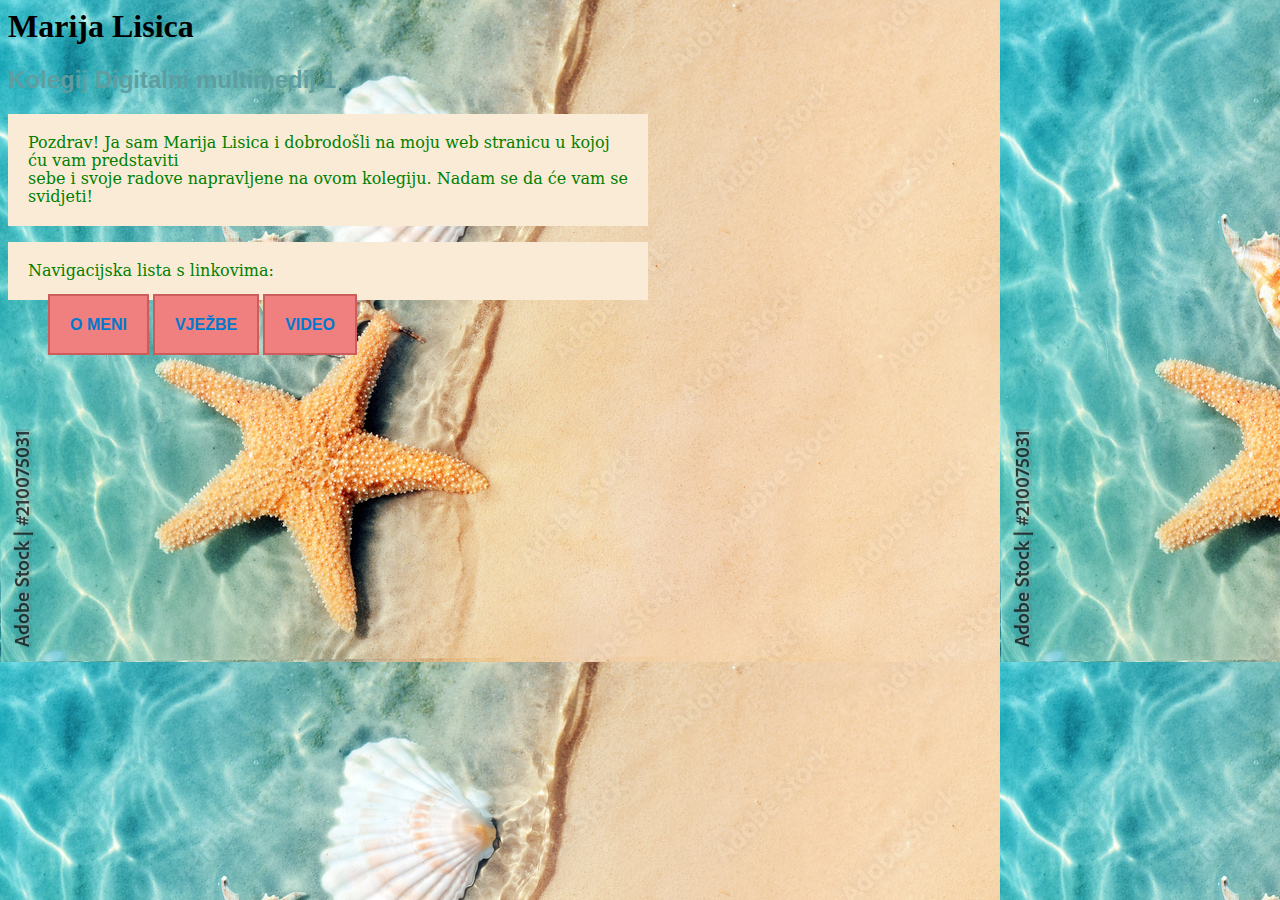
<file: index.html>
<!DOCTYPE - html>
<html>
<head>
<meta charset="utf-8">
     <title>Marija Lisica - moj html dokument</title>
	 <link rel="stylesheet" href="stil.css"/>
</head>
<body class="pozadina">
     <h1>Marija Lisica</h1>
	 <h2>Kolegij Digitalni multimedij 1</h2>
	 <p>Pozdrav! Ja sam Marija Lisica i dobrodošli na moju web stranicu u kojoj ću vam predstaviti <br/> sebe i svoje radove napravljene na ovom kolegiju. Nadam se da će vam se svidjeti!</p>
	 <nav>
	     <p>Navigacijska lista s linkovima:</p>
	     <ol>
		      <li><a href="o_meni.html">O MENI</a></li>
			  <li><a href="vježbe.html">VJEŽBE</a></li>
			  <li><a href="video.html">VIDEO</a></li>
	     </ol>
	 </nav>
	 </div>
</body>
</html>
</file>
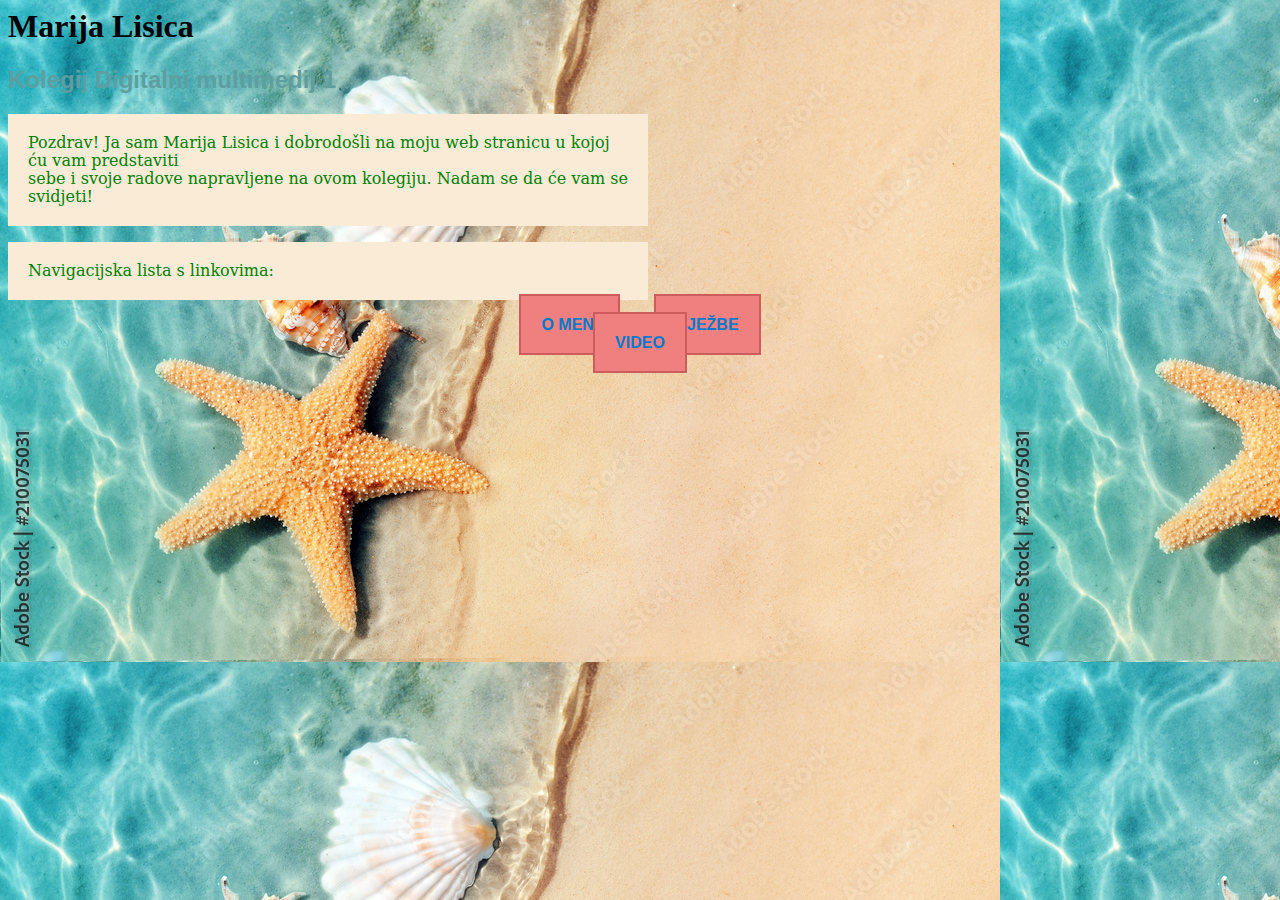
<file: home page.html>
<!DOCTYPE - html>
<html>
<head>
<meta charset="utf-8">
     <title>Marija Lisica - moj html dokument</title>
	 <link rel="stylesheet" href="stil.css"/>
</head>
<body class="pozadina">
     <h1>Marija Lisica</h1>
	 <h2>Kolegij Digitalni multimedij 1</h2>
	 <p>Pozdrav! Ja sam Marija Lisica i dobrodošli na moju web stranicu u kojoj ću vam predstaviti <br/> sebe i svoje radove napravljene na ovom kolegiju. Nadam se da će vam se svidjeti!</p>
	 <nav>
	     <p>Navigacijska lista s linkovima:</p>
	     <ul>
		      <li><a href="o_meni.html">O MENI</a></li> <li><a href="vježbe.html">VJEŽBE</a></li> <li><a href="video.html">VIDEO</a></li>
	     </ul>
	 </nav>
</body>
</html>
</file>
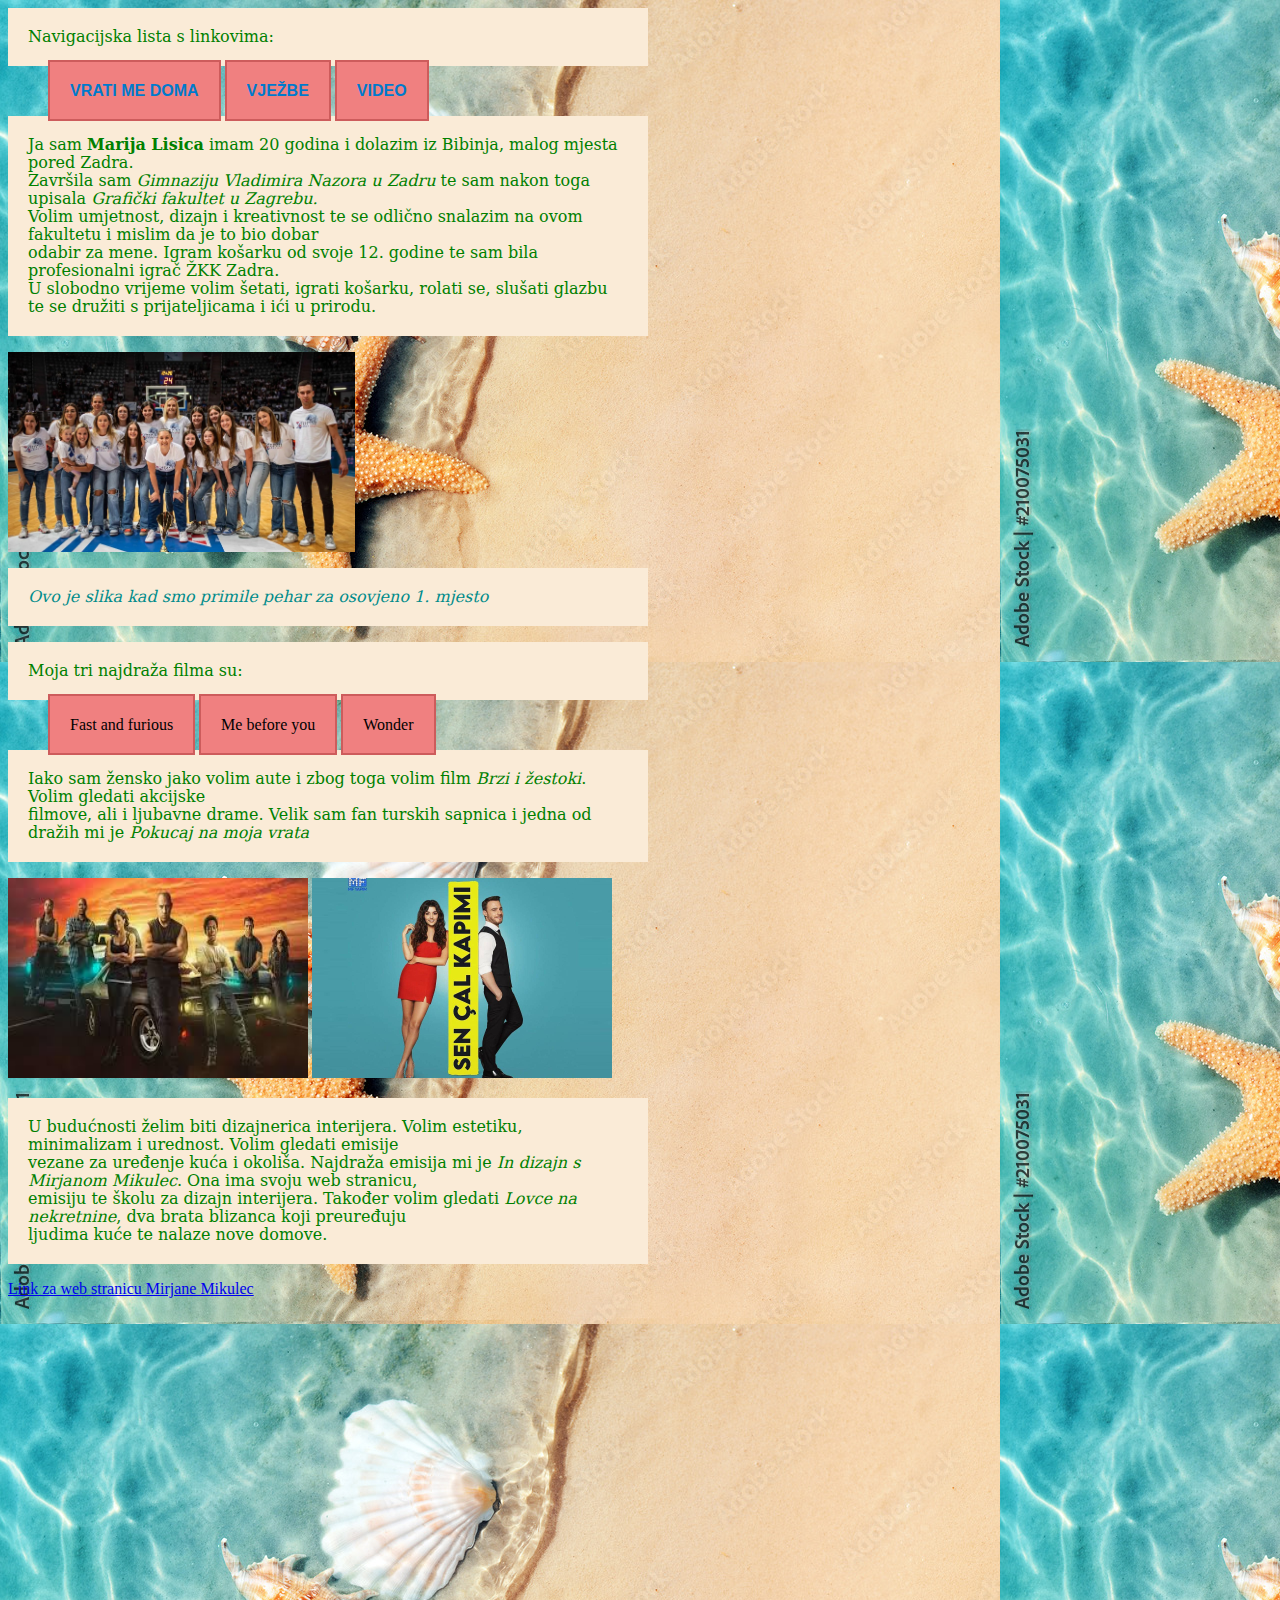
<file: o_meni.html>
<!DOCTYPE - HTML>
<html>
<head>
<meta charset ="UTF-8">
     <title>o meni</title>
	 <link rel="stylesheet" href="stil.css"/>
 <nav>
	<p>Navigacijska lista s linkovima:</p>
	   <ol>
		  <li><a href="home page.html">VRATI ME DOMA</a></li>
		  <li><a href="vježbe.html">VJEŽBE</a></li> 
		  <li><a href="video.html">VIDEO</a></li>
	   </ol>
 </nav>
 </div>
 </head>
	<p class="parageaf_2">Ja sam <b>Marija Lisica</b> imam 20 godina i dolazim iz Bibinja, malog mjesta pored Zadra.<br/>
	Završila sam <i>Gimnaziju Vladimira Nazora u Zadru</i> te sam nakon toga upisala <i>Grafički fakultet u Zagrebu.</i><br/>
	Volim umjetnost, dizajn i kreativnost te se odlično snalazim na ovom fakultetu i mislim da je to bio dobar<br/>
	odabir za mene. Igram košarku od svoje 12. godine te sam bila profesionalni igrač ŽKK Zadra.<br/>
	U slobodno vrijeme volim šetati, igrati košarku, rolati se, slušati glazbu te se družiti s prijateljicama i ići u prirodu.</p>
	<img src="slike/01.jpg" alt="kosarka width="300" height="200"/>
	<p class="paragraf_2"><i>Ovo je slika kad smo primile pehar za osovjeno 1. mjesto</i></p>
	<body class="pozadina">
	<p>Moja tri najdraža filma su:</p>
<ol>
<li>Fast and furious</li>
<li>Me before you</li>
<li>Wonder</li>
</ol>
<p>Iako sam žensko jako volim aute i zbog toga volim film <i>Brzi i žestoki</i>. Volim gledati akcijske <br/>
filmove, ali i ljubavne drame. Velik sam fan turskih sapnica i jedna od dražih mi je <i>Pokucaj na moja vrata</i></p>
   <img src="slike/02.jpg" alt="film" width="300" height="200"/>
   <img src="slike/03.jpg" alt="serija" width="300" height="200"/>
   <p> U budućnosti želim biti dizajnerica interijera. Volim estetiku, minimalizam i urednost. Volim gledati emisije<br/>
   vezane za uređenje kuća i okoliša. Najdraža emisija mi je <i>In dizajn s Mirjanom Mikulec</i>. Ona ima svoju web stranicu,<br/>
   emisiju te školu za dizajn interijera. Također volim gledati <i>Lovce na nekretnine</i>, dva brata blizanca koji preuređuju<br/>
   ljudima kuće te nalaze nove domove.</p>
   <a href="https://indizajn.net.hr/">Link za web stranicu Mirjane Mikulec</a><br/>
   
   
   <iframe width="560" height="315" src="https://www.youtube.com/embed/ST1xlXmysHY?si=XX8mxfM3vxdwxLHi" title="YouTube video player" frameborder="0" allow="accelerometer; autoplay; clipboard-write; encrypted-media; gyroscope; picture-in-picture; web-share" referrerpolicy="strict-origin-when-cross-origin" allowfullscreen></iframe>
   
</body>
</html>
</file>
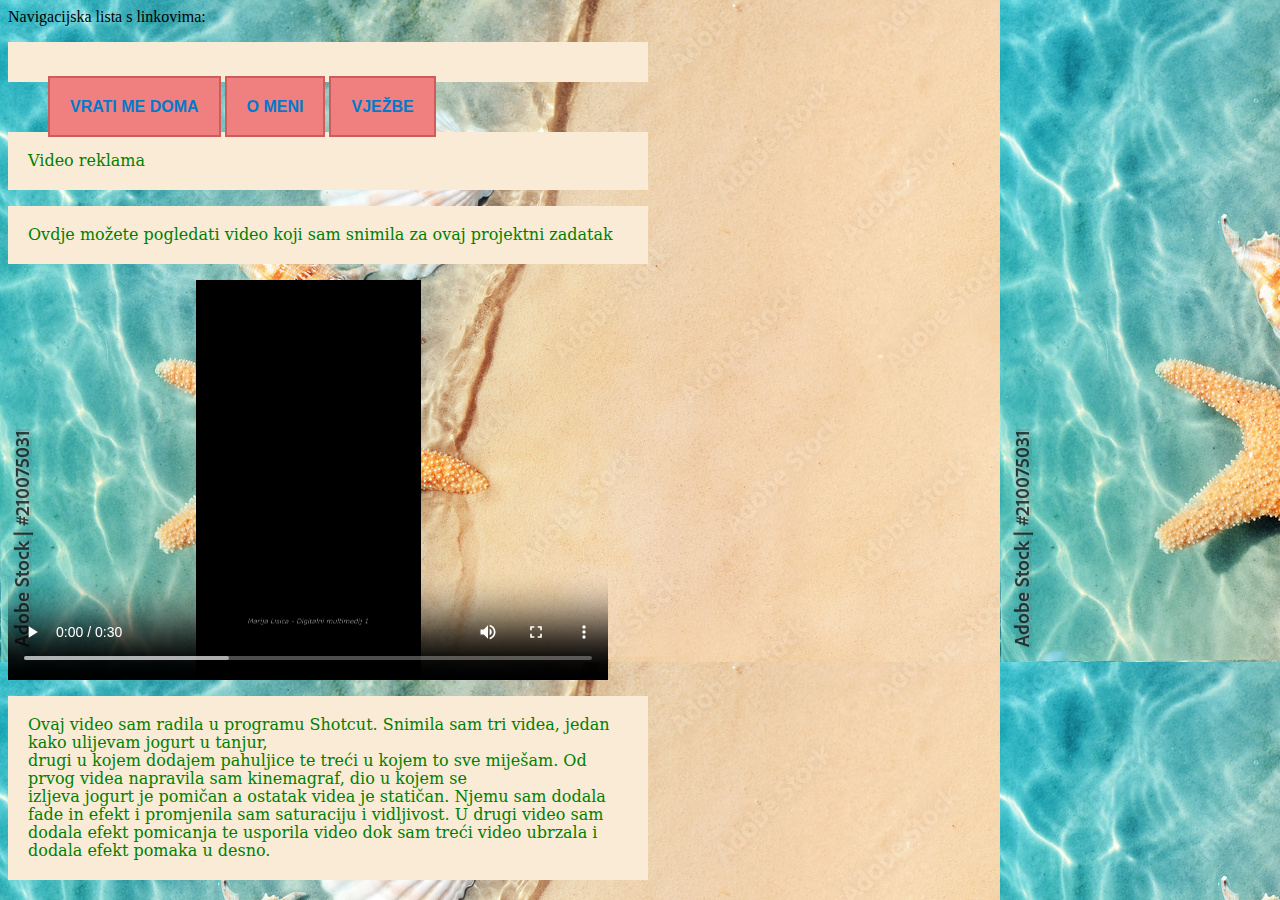
<file: video.html>
<!DOCTYPE - html>
<html>
<head>
<title>video</title>
<link rel="stylesheet" href="stil.css"/>
</head>
<body class="pozadina"
<p>Navigacijska lista s linkovima:</p>
    <nav>
	   <ol>
		  <li><a href="home page.html">VRATI ME DOMA</a></li> 
		  <li><a href="o_meni.html">O MENI</a></li> 
		  <li><a href="vježbe.html">VJEŽBE</a></li>
	   </ol>
	   </div>
	</nav>  
<p>Video reklama</p>
<p>Ovdje možete pogledati video koji sam snimila za ovaj projektni zadatak</p>
<video controls width="600" height="400">
<source src="video/video.mp4" type="video/mp4"/>
</video>
<p>Ovaj video sam radila u programu Shotcut. Snimila sam tri videa, jedan kako ulijevam jogurt u tanjur, <br/>
drugi u kojem dodajem pahuljice te treći u kojem to sve miješam. Od prvog videa napravila sam kinemagraf, dio u kojem se <br/>
izljeva jogurt je pomičan a ostatak videa je statičan. Njemu sam dodala fade in efekt i promjenila sam saturaciju i vidljivost. <br&>
U drugi video sam dodala efekt pomicanja te usporila video dok sam treći video ubrzala i dodala efekt pomaka u desno. </p>
</body>
</html>
</file>
<file: stil.css>
@charset "utf-8";
/* CSS Document */
p {
	color: green;
	font-family: Constantia, "Lucida Bright", "DejaVu Serif", Georgia, "serif";
	font-size: 16px;
	line-height: 18px;
	width: 600px;
	background-color: antiquewhite;
	padding: 20px;
}
.paragraf_2 {color:darkcyan; background-color: rgba (255, 255, 255, 0.5)}
.novi_blok{
	background-color: rgba(255,255, 255, 0.5);
	padding:20px;
	margin:20px;
	width:50%;
}

}
@font-face {
	font-family: "MarijaLisica";
	src=url("font/MarijaLisica.ttf");
}
h1 {
	font-family:"MarijaLisica"
	color: navy;
}
h2 {
	font-family: Gotham, "Helvetica Neue", Helvetica, Arial, "sans-serif";
	color: cadetblue;
}

span {color: yellow;}
.pozadina {
	background-image: url("slike/pozadina.jpg");
}
.drugapozadina {
	background-color: lightgray;
}

img {
	height: 200px;
}	
ul {
	padding:10px;
	margin-left: auto;
	margin-right:auto;
	width: 300px;
        }
    li{ display: inline;
     background-color:LightCoral;
     padding:20px;
     border: 2px solid IndianRed;
}
    li:active {backgroundcolor:IndianRed;}
    li a { color:black;
       font-family: "CabinSketch", sans-serif;
	   /*font-family: "Montserrat", sans-serif; */
	   text-transform: uppercase;
}
    li a:link {text-decoration:none;}
    li a:hover {text-decoration:underline;}
/* Navigacija*/
nav ul {
	list-style-type: none;
	padding: 0;
	text-align: center;
}
nav ul li {
	display: inline;
	margin: 0 15px;
	text-align: left
}
nav a {
	text decoration: none;
	color: #007acc;
	font-weight: bold;
}
video {
	width="400"
}
</file>
